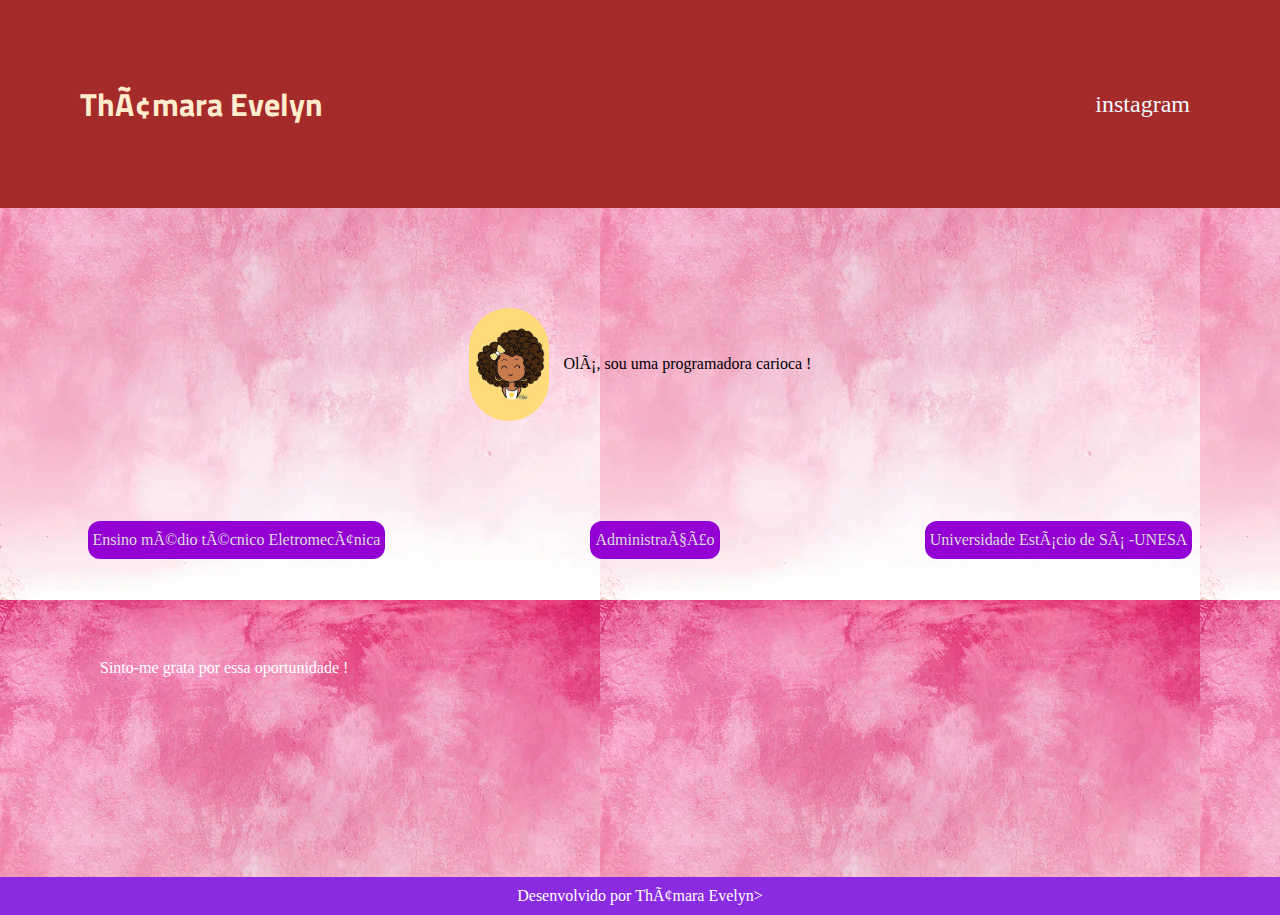
<file: Projeto/index.html>
<!DOCTYPE html>
<html lang="pt-br">
<head>
    <link 
    <meta charset="UTF-8">
    <meta name="viewport" content="width=device-width, initial-scale=1.0">
    <meta http-equiv="X-UA-Compatible" content="ie=edge">
    <link rel="stylesheet" href="./style.css">
    <title>ThâmaraEvelyn</title>
    <link rel="preconnect" href="https://fonts.googleapis.com">
    <link rel="preconnect" href="https://fonts.gstatic.com" crossorigin>
    <link href="https://fonts.googleapis.com/css2?family=Titillium+Web&display=swap" rel="stylesheet">
    
</head>
<body>
    <header><!--Cabeçalho-->
        <h1>Thâmara Evelyn</h1>

        <nav><!--Tag de Navegação-->
            <a class="link" href="https://www.instagram.com/thamaraeevelyn/" target="_blank">instagram</a>
        </nav>
    </header> 
    <main><!--conteudo principal-->
    <div class="cont-1">
        <img class="foto" src="./boneca.jpg" alt="">
        <p> <class="sobre mim">Olá, sou uma programadora carioca ! </p>

    </div>

        <ul>
            <li>
                <p class="item">Ensino médio técnico Eletromecânica</p>
            </li>

            <li>
                <p class="item">Administração</p>
            </li>

            <li>
                <p class="item">Universidade Estácio de Sá -UNESA</p>
            </li>

        </ul>

    <div class="cont-2">
        <p>Sinto-me grata por essa oportunidade !</p>


    </div>

    </main>
    <footer><!--Rodapé-->
        <p class="footer">Desenvolvido por Thâmara Evelyn></p>

    </footer>
    </body>

    
</body>
</html>
</file>
<file: Projeto/style.css>
body {
    background-image: url("imagem de fundo.jpg");
} 

* { 
    padding: 0;
    margin: 0;
}

header{
    display: flex;
    flex-direction: row;
    align-items: center;
    justify-content: space-between;
    background-color: brown;
    padding: 80px;
}

h1{
    color: blanchedalmond;    
    text-align: center; 
    font-family: 'Titillium Web', sans-serif;
    
}

nav{
    padding-left: 5px;
}

.link{
    text-decoration: none;
    color: aliceblue;
    padding: 10px;
    font-size: 24px;
}

.cont-1{display: flex;
        flex-direction: row;
        justify-content: center;
        align-items: center;
        margin: 100px;
        flex-wrap: wrap;
        gap: 15px;
}

.cont-2{margin: 100px;
        justify-content: center;
        color: #fff
        

}

.foto{  width: 80px;
        border-radius: 80px;

}

.sobre-mim{ font-size: 1.5rem;

}

ul{
        display: flex;
        flex-direction: row;
        align-content: center;
        justify-content: space-around;
        list-style: none;
        flex-wrap: wrap;
        gap: 30px;

}

li{ background-color: darkviolet;
    padding: 10px 5px;
    border-radius: 12px;
}

li:hover{
    padding: 20px 10px;
}


.item {
    color: gainsboro;
}

footer{
    background-color: blueviolet;
    margin-top: 200px;
    padding: 10px 0;

}

.footer{
    color: #fff;
    text-align: center;
} 

@media(max-width: 580px) {
    .link{
        font-size: 1rem,
    }
}
</file>
